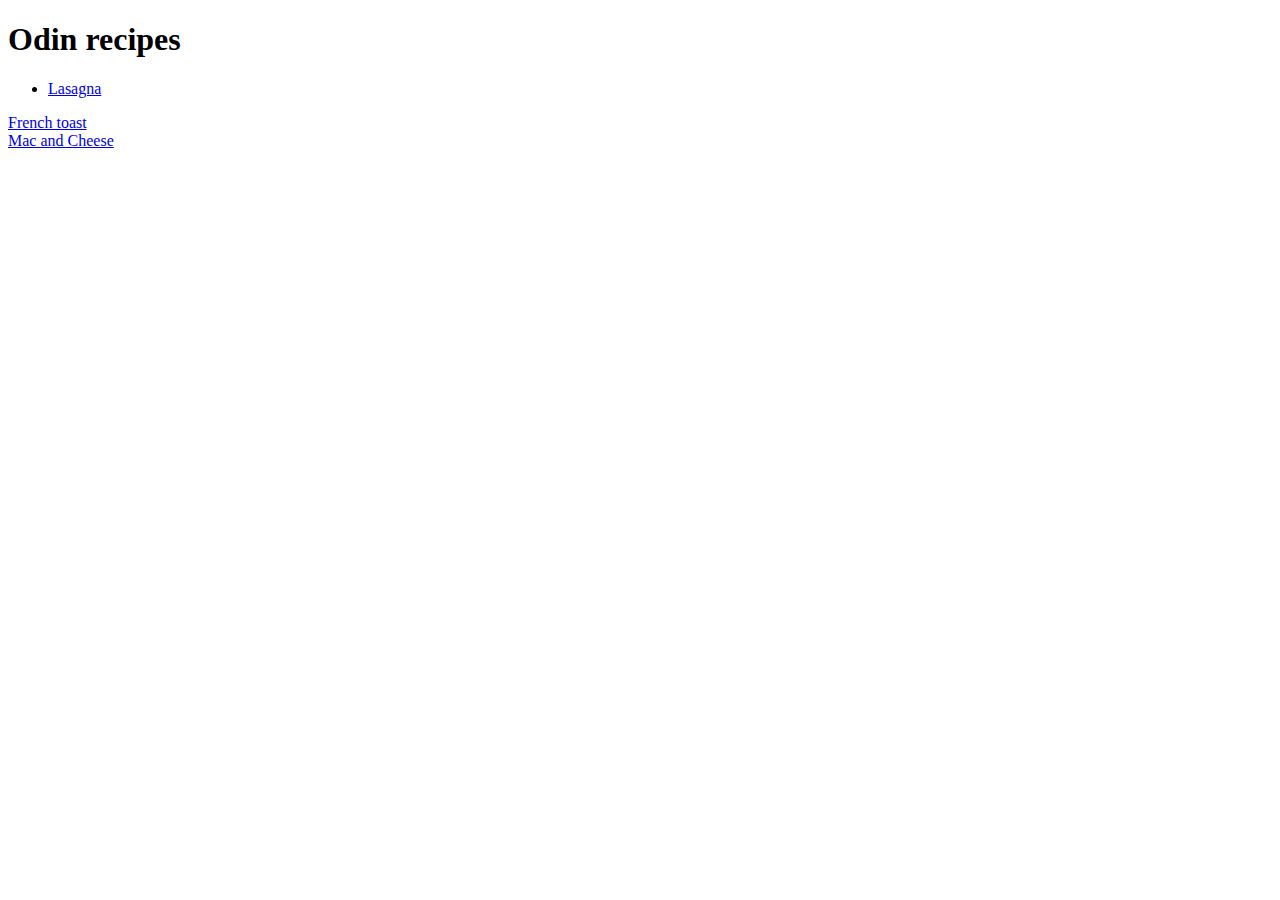
<file: index.html>
<!DOCTYPE html>
<html lang="en">

<head>
    <meta charset="utf-8">
    <title>homepage</title>
</head>

<body>
    <h1>Odin recipes</h1>
    <ul>
        <li><a href="recipes/lasagna.html">Lasagna</a></ul>
        <li><a href="recipes/french-toast.html">French toast</a></li>
        <li><a href="recipes/mac-and-cheese.html">Mac and Cheese</a> </li>
    </ul>
</body>
</file>
